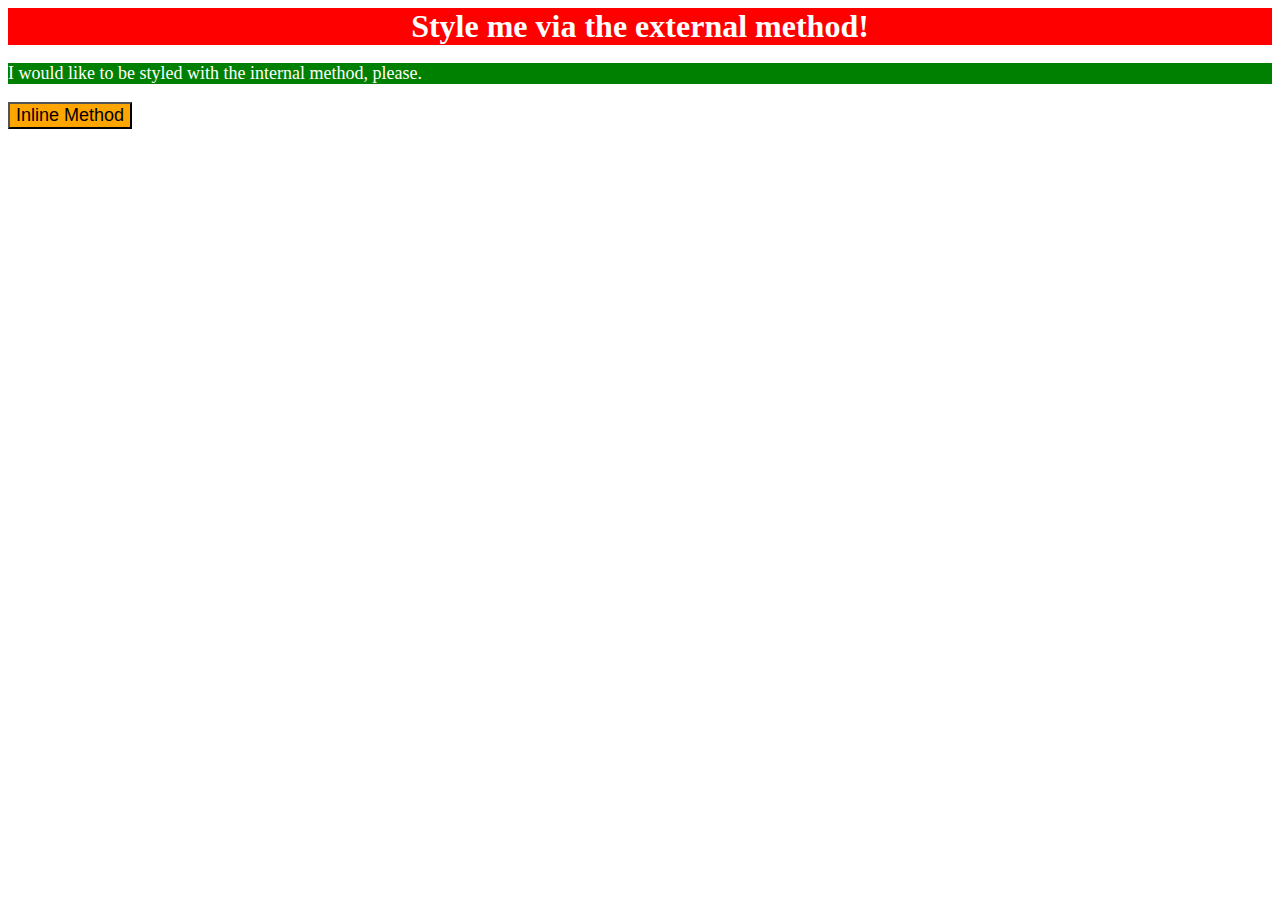
<file: foundations/intro-to-css/01-css-methods/index.html>
<!DOCTYPE html>
<html lang="en">
  <head>
    <meta charset="UTF-8">
    <meta http-equiv="X-UA-Compatible" content="IE=edge">
    <meta name="viewport" content="width=device-width, initial-scale=1.0">
    <title>Methods for Adding CSS</title>
    <link rel="stylesheet" href="./style.css">
    <style>
      p {
        color: white;
        background-color: green;
        font-size: 18px;
      }
    </style>
  </head>
  <body>
    <div>Style me via the external method!</div>
    <p>I would like to be styled with the internal method, please.</p>
    <button style="background-color: orange; font-size: 18px;">Inline Method</button>
  </body>
</html>
</file>
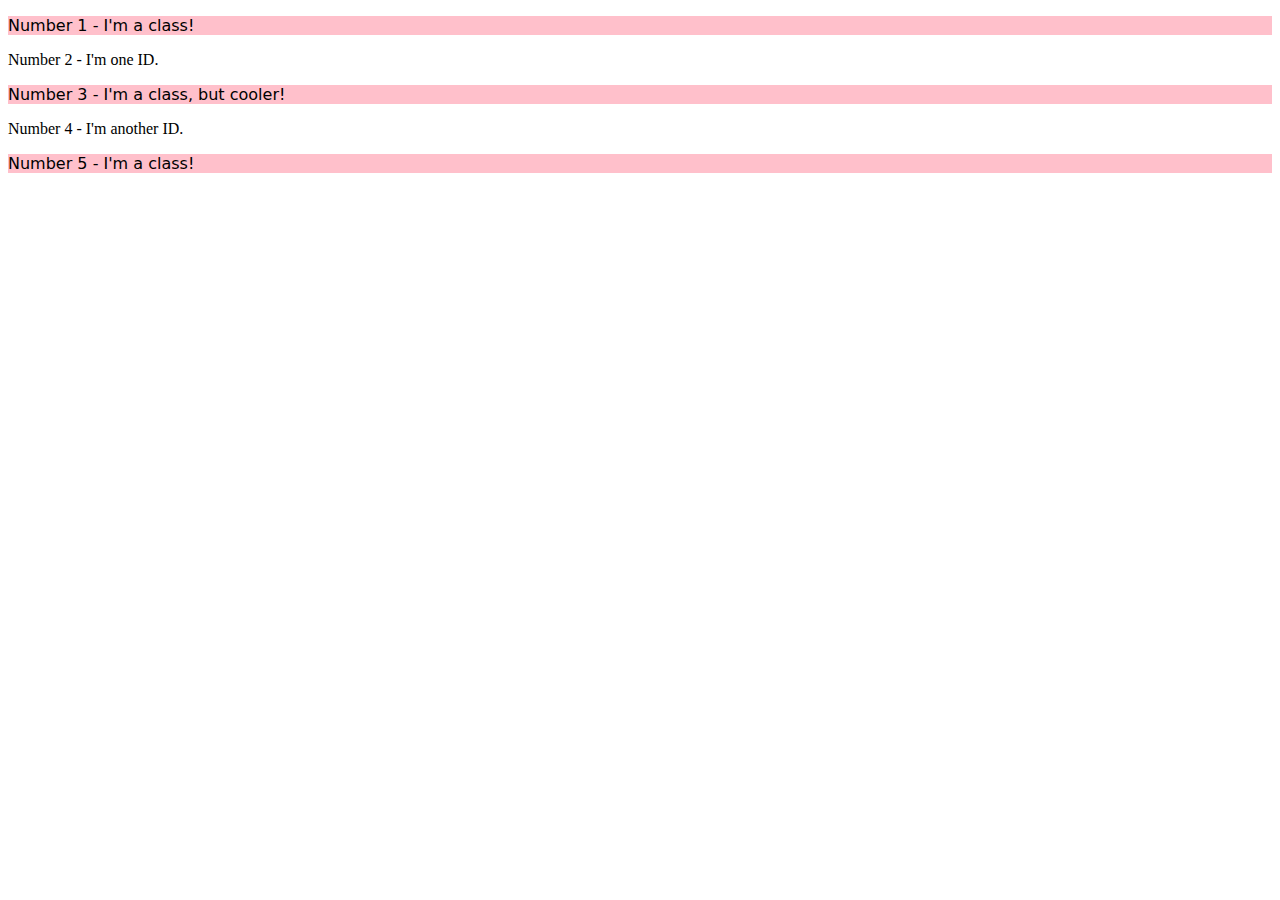
<file: foundations/intro-to-css/02-class-id-selectors/index.html>
<!DOCTYPE html>
<html lang="en">
  <head>
    <meta charset="UTF-8">
    <meta http-equiv="X-UA-Compatible" content="IE=edge">
    <meta name="viewport" content="width=device-width, initial-scale=1.0">
    <title>Class and ID Selectors</title>
    <link rel="stylesheet" href="./style.css">
  </head>
  <body>
    <p class="odd">Number 1 - I'm a class!</p>
    <div id="two">Number 2 - I'm one ID.</div>
    <p class="odd three">Number 3 - I'm a class, but cooler!</p>
    <div id="four">Number 4 - I'm another ID.</div>
    <p class="odd">Number 5 - I'm a class!</p>
  </body>
</html>
</file>
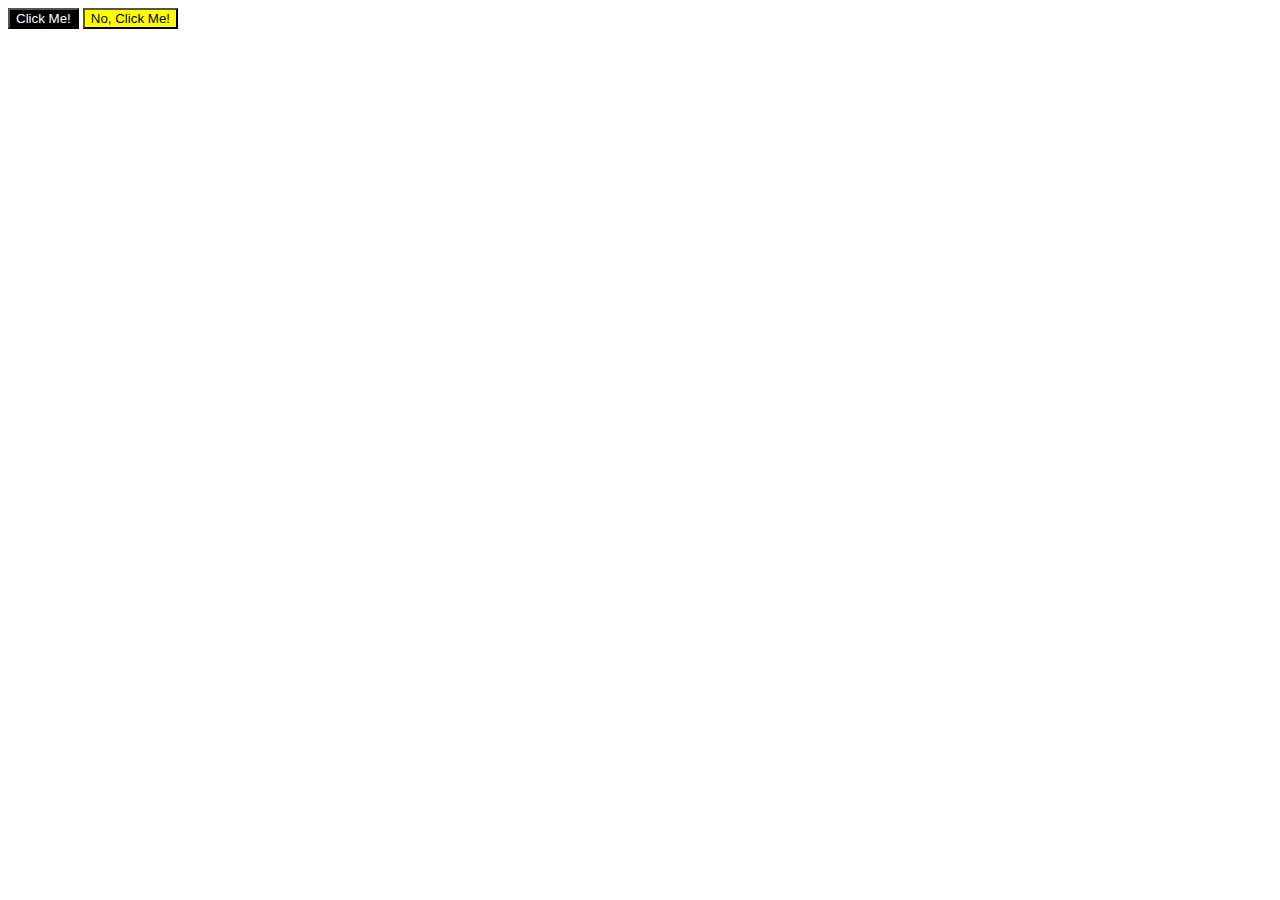
<file: foundations/intro-to-css/03-grouping-selectors/index.html>
<!DOCTYPE html>
<html lang="en">
  <head>
    <meta charset="UTF-8">
    <meta http-equiv="X-UA-Compatible" content="IE=edge">
    <meta name="viewport" content="width=device-width, initial-scale=1.0">
    <title>Grouping Selectors</title>
    <link rel="stylesheet" href="style.css">
  </head>
  <body>
    <button class="black">Click Me!</button>
    <button class="yellow">No, Click Me!</button>
  </body>
</html>
</file>
<file: foundations/intro-to-css/01-css-methods/style.css>
div {
    background-color: red;
    color: white;
    text-align: center;
    font-size: 32px;
    font-weight: bold;
}
</file>
<file: foundations/intro-to-css/02-class-id-selectors/style.css>
p.odd {
    background-color: pink;
    font-family: 'Verdana', 'DejaVu Sans', sans-serif;
}
</file>
<file: foundations/intro-to-css/03-grouping-selectors/style.css>
.buttons {
    font-size: 28px;
    font-family: Helvetica, 'Times New Roman', sans-serif;
}

.black {
    background-color: black;
    color: white;
}

.yellow {
    background-color: yellow;
}
</file>
